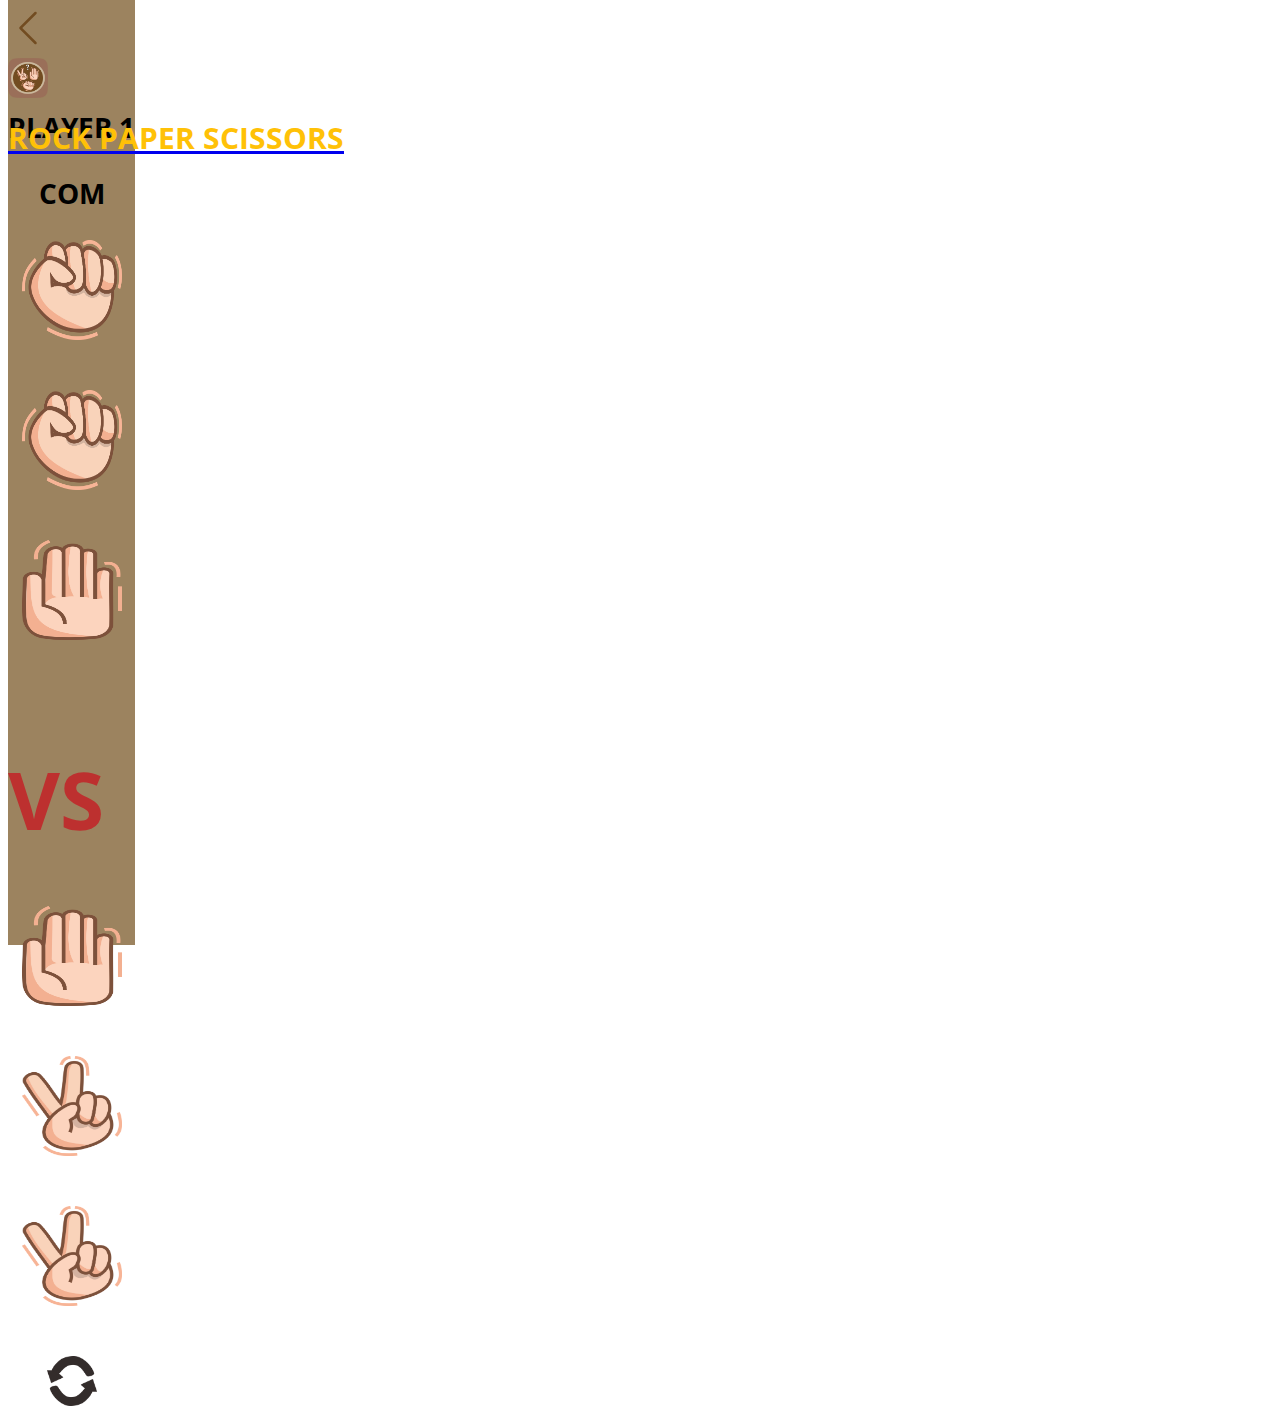
<file: challenge/index.html>
<!DOCTYPE html>
<html lang="en">

<head>
    <meta charset="UTF-8">
    <meta http-equiv="X-UA-Compatible" content="IE=edge">
    <meta name="viewport" content="width=device-width, initial-scale=1.0">
    <title>Chapter-4_Valdi</title>

    <!-- Bootstrap CSS -->
    <link href="https://cdn.jsdelivr.net/npm/bootstrap@5.0.2/dist/css/bootstrap.min.css" rel="stylesheet"
        integrity="sha384-EVSTQN3/azprG1Anm3QDgpJLIm9Nao0Yz1ztcQTwFspd3yD65VohhpuuCOmLASjC" crossorigin="anonymous">

    <!-- CSS -->
    <link rel="stylesheet" href="/challenge/style.css">

    <!-- Font -->
    <link rel="stylesheet" href="https://fonts.googleapis.com/css2?family=Bebas+Neue&family=Open+Sans&display=swap" />

    <!-- Javascript -->
    <script src="/challenge/game.js" defer></script>
    <script src="https://cdn.jsdelivr.net/npm/bootstrap@5.0.2/dist/js/bootstrap.bundle.min.js"
        integrity="sha384-MrcW6ZMFYlzcLA8Nl+NtUVF0sA7MsXsP1UyJoMp4YLEuNSfAP+JcXn/tWtIaxVXM" crossorigin="anonymous"
        defer>
    </script>
</head>

<body>
    <!-- Header -->
    <div class="align-items-center customHeader" id="header">
        <div class="container-fluid">
            <div class="row">
                <div class="col-lg-7 my-2">
                    <div class="d-inline-block mr-3">
                        <a href="#">
                            <svg width="40px" height="40px" viewBox="0 0 16 16" class="bi bi-chevron-left"
                                fill="rgb(114,76,33)" xmlns="http://www.w3.org/2000/svg">
                                <path fill-rule="evenodd"
                                    d="M11.354 1.646a.5.5 0 0 1 0 .708L5.707 8l5.647 5.646a.5.5 0 0 1-.708.708l-6-6a.5.5 0 0 1 0-.708l6-6a.5.5 0 0 1 .708 0z" />
                            </svg>
                        </a>
                    </div>
                    <a href="#">
                        <div class="d-inline-block mr-3">
                            <img src="/challenge/assets/logo.png" width="40px" height="40px" class="" alt="logo">
                        </div>
                    </a>
                    <a href="#">
                        <div class="d-inline-block mx-auto align-middle headerTitle">Rock Paper Scissors</div>
                    </a>
                </div>
            </div>
        </div>
    </div>
    <!-- End of header -->

    <!-- Game Content -->
    <div class="container-fluid bgColor">
        <div class="container gameContent">
            <div class="row mb-1">
                <div class="col-4 col-sm-3 offset-sm-1 d-flex player">
                    <h3 class="m-auto">Player 1</h3>
                </div>
                <div class="col-4 col-sm-3 offset-2 offset-sm-4 d-flex computer">
                    <h3 class="m-auto">Com</h3>
                </div>
            </div>

            <div class="row contentImage">
                <div class="col-4 col-sm-3 offset-sm-1 d-flex">
                    <div class="m-auto greyBox playerImage px-4 py-3"><img src="/challenge/assets/batu.png"
                            class="player rock"></div>
                </div>
                <div class="col-4 col-sm-3 offset-2 offset-sm-4 d-flex">
                    <div class="m-auto greyBox compImage px-4 py-3"><img src="/challenge/assets/batu.png"
                            class="compRock"></div>
                </div>
            </div>

            <div class="row align-items-center contentImage">
                <div class="col-4 col-sm-3 offset-sm-1 d-flex">
                    <div class="m-auto greyBox playerImage px-4 py-3"><img src="/challenge/assets/kertas.png"
                            class="player paper"></div>
                </div>
                <div class="col-2 col-sm-2 offset-sm-1 d-flex p-0 versus">
                    <div class="m-auto p-0">
                        <h1>VS</h1>
                        <div class="align-middle">
                            <h5></h5>
                        </div>
                    </div>
                </div>
                <div class="col-4 col-sm-3 offset-sm-1 d-flex">
                    <div class="m-auto greyBox compImage px-4 py-3"><img src="/challenge/assets/kertas.png"
                            class="compPaper"></div>
                </div>
            </div>

            <div class="row contentImage">
                <div class="col-4 col-sm-3 offset-sm-1 d-flex">
                    <div class="m-auto greyBox playerImage px-4 py-3"><img src="/challenge/assets/gunting.png"
                            class="player scissor">
                    </div>
                </div>
                <div class="col-4 col-sm-3 offset-2 offset-sm-4 d-flex">
                    <div class="m-auto greyBox compImage px-4 py-3"><img src="/challenge/assets/gunting.png"
                            class="compScissor"></div>
                </div>
            </div>

            <div class="row my-2">
                <div class="col-2 col-sm-2 offset-4 offset-sm-5 d-flex p-0">
                    <div class="m-auto p-0 reset"><img src="/challenge/assets/refresh.png" class="refresh"></div>
                </div>
            </div>
        </div>
    </div>
    <!-- End of Game Content-->
</body>

</html>
</file>
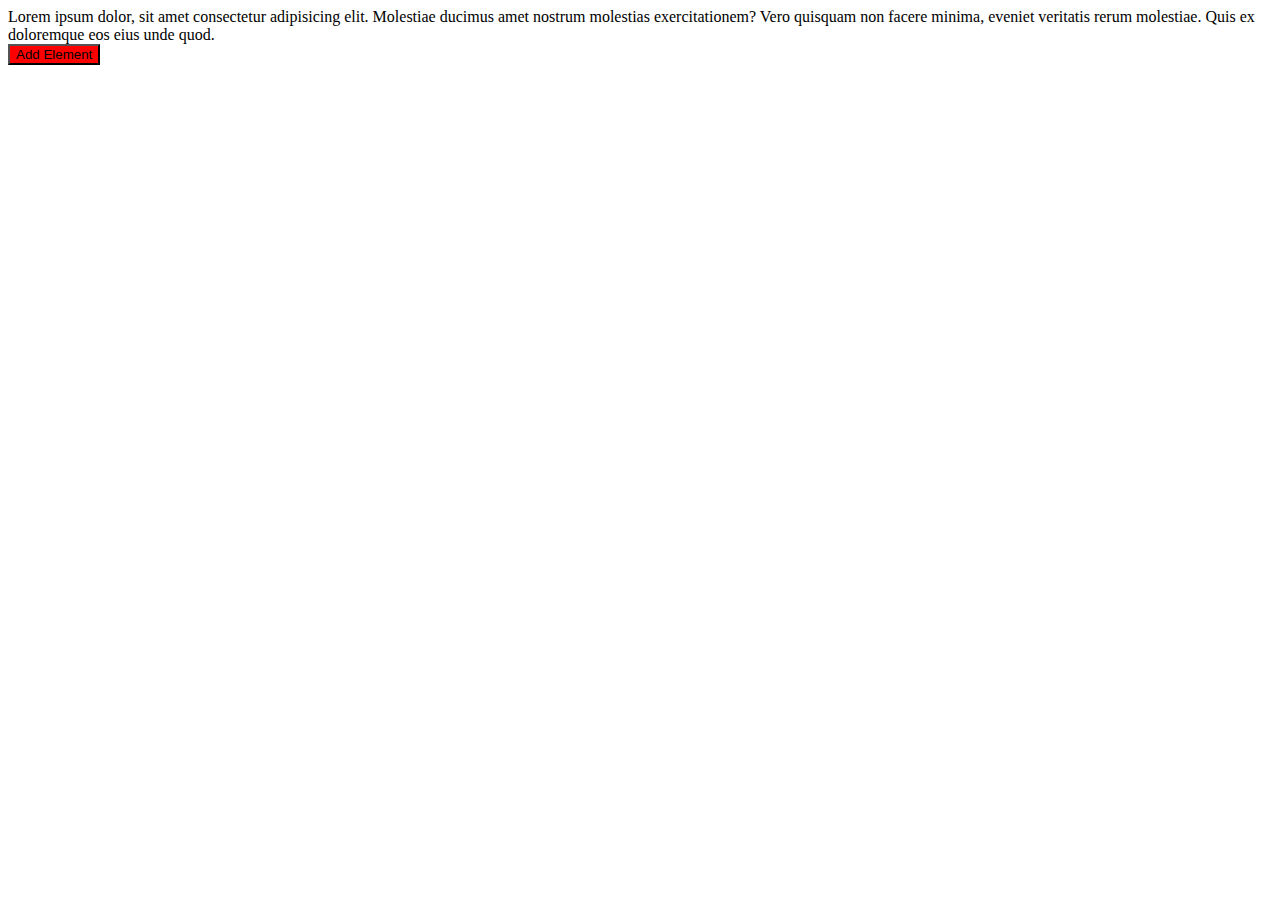
<file: tugas 1/index.html>
<!DOCTYPE html>
<html lang="en">

<head>
    <meta charset="UTF-8">
    <meta http-equiv="X-UA-Compatible" content="IE=edge">
    <meta name="viewport" content="width=device-width, initial-scale=1.0">
    <title>Document</title>
</head>

<body>
    <div id="wrapper">
        <div id="p1" class="paragraf">
            Lorem ipsum dolor, sit amet consectetur adipisicing elit. Molestiae
            ducimus amet nostrum molestias exercitationem? Vero quisquam non facere
            minima, eveniet veritatis rerum molestiae. Quis ex doloremque eos eius
            unde quod.
        </div>
    </div>

    <button id="add" style="background-color: red;">Add Element</button>

    <script>

        const button = document.getElementById("add");
        const paragraf1 = document.getElementById("p1");
        let tambahId = 1;

        button.onclick = function () {
            
            const parent = document.getElementById("wrapper");
            let clonedElement = paragraf1.cloneNode(true);
            
            clonedElement.id = "p" + (tambahId + 1);
            parent.append(clonedElement);
            ++tambahId;
            
            parent.append(clonedElement);

        };
    </script>
</body>

</html>
</file>
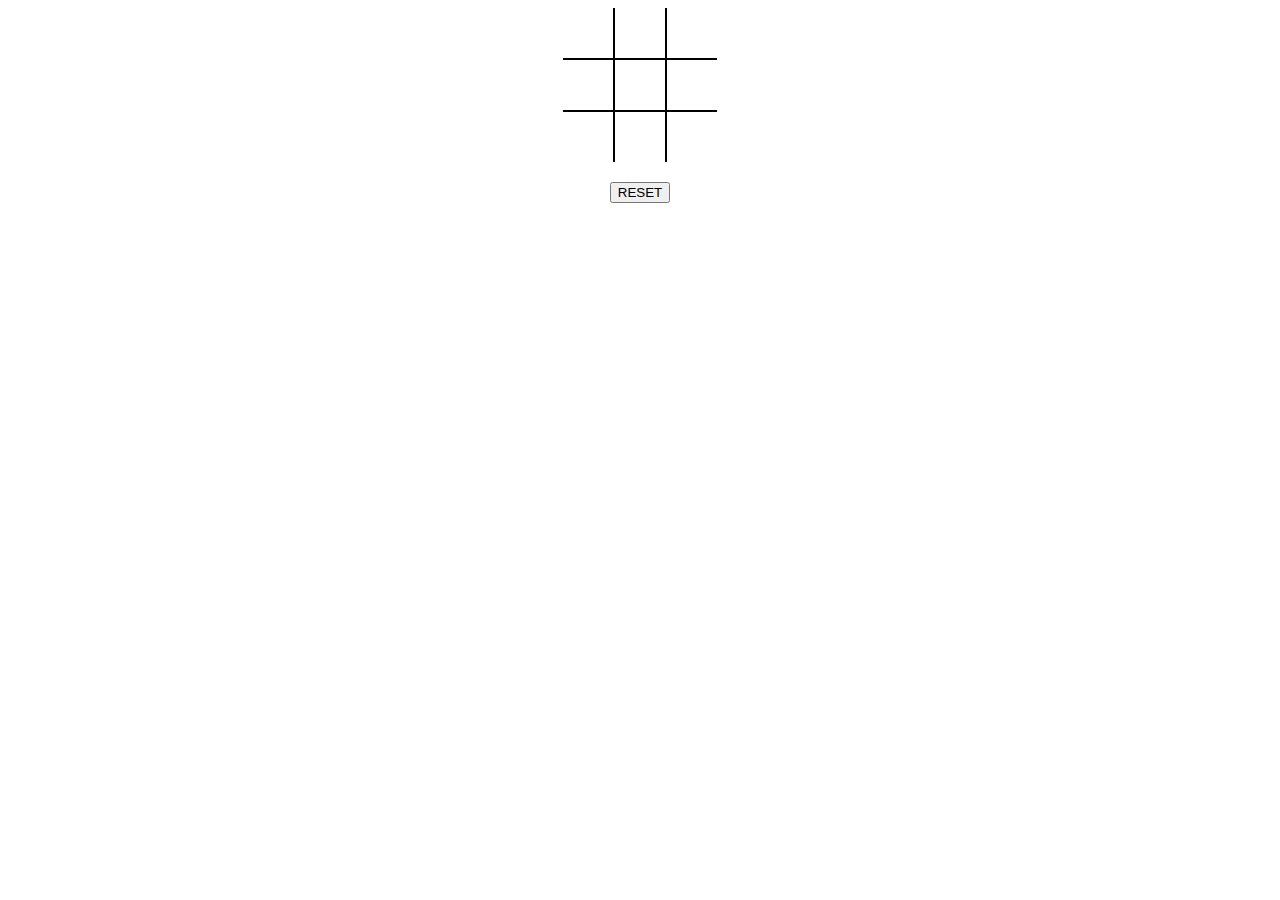
<file: tugas 2/index.html>
<!DOCTYPE html>
<html lang="en">
<head>
    <meta charset="UTF-8">
    <meta http-equiv="X-UA-Compatible" content="IE=edge">
    <meta name="viewport" content="width=device-width, initial-scale=1.0">
    <title>Document</title>
    <script src="./script.js" defer></script>
    <link rel="stylesheet" href="./styles.css">
</head>
<body>
    <div id="wrapper">
        <div class="board">
          <div class="box"></div>
          <div class="box"></div>
          <div class="box"></div>
          <div class="box"></div>
          <div class="box"></div>
          <div class="box"></div>
          <div class="box"></div>
          <div class="box"></div>
          <div class="box"></div>
        </div>
      </div>
      <center>
        <button id="reset">RESET</button>
      </center>
    
</body>
</html>
</file>
<file: challenge/style.css>
body, html {
	scroll-behavior: smooth;
	text-decoration: none !important;
	font-family: "Open Sans", sans-serif;
}

/* Header */
.customHeader div .d-inline-block {
	line-height: 2;
}

.customHeader a .headerTitle{
	font-size: 16px;
	font-weight: bold;
	text-transform: uppercase;
	color: #ffc107;
}

.bgColor {
	height: 100%;
	position: absolute;
	z-index: -1;
	top: 0;
	background-color: #9c835f;
}

/* Game Content */
.gameContent {
	position: relative;
	top: 100px;
	text-align: center !important;
}

.gameContent .row div h3 {
	text-transform: uppercase;
	font-weight: bold;
	font-size: 20px;
}

.gameContent .row.contentImage .col-4{
	height: 75px;
}

.gameContent .row.contentImage img {
	width: 40px;
	height: 40px;
	cursor: pointer;
}

.gameContent .row div.greyBox {
	border-radius: 15%;
}

.gameContent .refresh{
	width: 50px;
	height: 50px;
	cursor: pointer;
}

.gameContent .row.contentImage .versus {
	position: relative;
	z-index: 1;
	display: table-cell;
	vertical-align: middle;
}

.gameContent .row.contentImage .versus h1 {
	font-weight: bold;
	font-size: 40px;
	color: #bd302f;
}

.gameContent .row.contentImage .versus .result {
	position: absolute;
	top: 0;
	left: 0;
	z-index: 1;
	transform: rotate(-30deg);
	margin-left: -30px;
}

.gameContent .row.contentImage .versus .result h5{
	display: table-cell;
	vertical-align: middle;
	background-color: #4C9654;
	border-radius: 5%;
	font-size: 14px;
	font-weight: bold;
	letter-spacing: 2px;
	color: #ffffff;
	height: 55px;
	padding: 10px 40px;
}



/* Hp */
@media (min-width: 576px) and (max-width: 768px) {
	.customHeader a .headerTitle {
			font-size: 24px;
	}

	.gameContent .row div h3 {
			font-size: 24px;
	}

	.gameContent .row.contentImage .col-sm-3{
			height: 100px;
	}

	.gameContent .row.contentImage .col-sm-2{
			height: 100px;
	}
	
	.gameContent .row.contentImage img {
			width: 80px;
			height: 80px;
	}

	.gameContent .row.contentImage .versus h1 {
			font-size: 40px;
	}

	.gameContent .row.contentImage .versus .result h5 {
			font-size: 28px;
			height: 90px !important;
	}
}

/* Tablet */
@media (min-width: 768px) and (max-width: 992px) {
	.customHeader a .headerTitle {
			font-size: 30px;
	}
	
	.gameContent {
			top: 80px;
	}

	.gameContent .row div h3 {
			font-size: 28px;
	}

	.gameContent .row.contentImage .col-sm-3{
			height: 150px;
	}
	
	.gameContent .row.contentImage img {
			width: 100px;
			height: 100px;
	}

	.gameContent .row.contentImage .versus h1 {
			font-size: 64px;
	}

	.gameContent .row.contentImage .versus .result h5 {
			font-size: 28px;
			height: 90px !important;
	}
}

/* Desktop */
@media (min-width: 992px) {
	.customHeader a .headerTitle {
			font-size: 30px;
	}

	.bgColor {
			height: 105%;
	}

	.gameContent {
			top: 80px;
	}

	.gameContent .row div h3 {
			font-size: 28px;
	}

	.gameContent .row.contentImage .col-sm-3{
			height: 150px;
	}
	
	.gameContent .row.contentImage img {
			width: 100px;
			height: 100px;
	}

	.gameContent .row.contentImage .versus h1 {
			font-size: 80px;
	}

	.gameContent .row.contentImage .versus .result h5 {
			font-size: 28px;
			height: 100px !important;
	}
}
</file>
<file: tugas 2/styles.css>
.board {
    display: grid;
    grid-template-columns: repeat(3, auto);
    justify-content: center;
    align-content: center;
    margin-bottom: 20px;
  }
  
  .box {
    width: 50px;
    height: 50px;
    border: 1px solid black;
    cursor: pointer;
  }
  
  .box:first-child,
  .box:nth-child(2),
  .box:nth-child(3) {
    border-top: none;
  }
  
  .box:nth-child(3n + 1) {
    border-left: none;
  }
  
  .box:nth-child(3n + 3) {
    border-right: none;
  }
  
  .box:nth-child(7),
  .box:nth-child(8),
  .box:last-child {
    border-bottom: none;
  }
  
  .yellow {
      background-color: yellow !important;
  }
  
  .blue {
      background-color: blue !important;
  }
</file>
